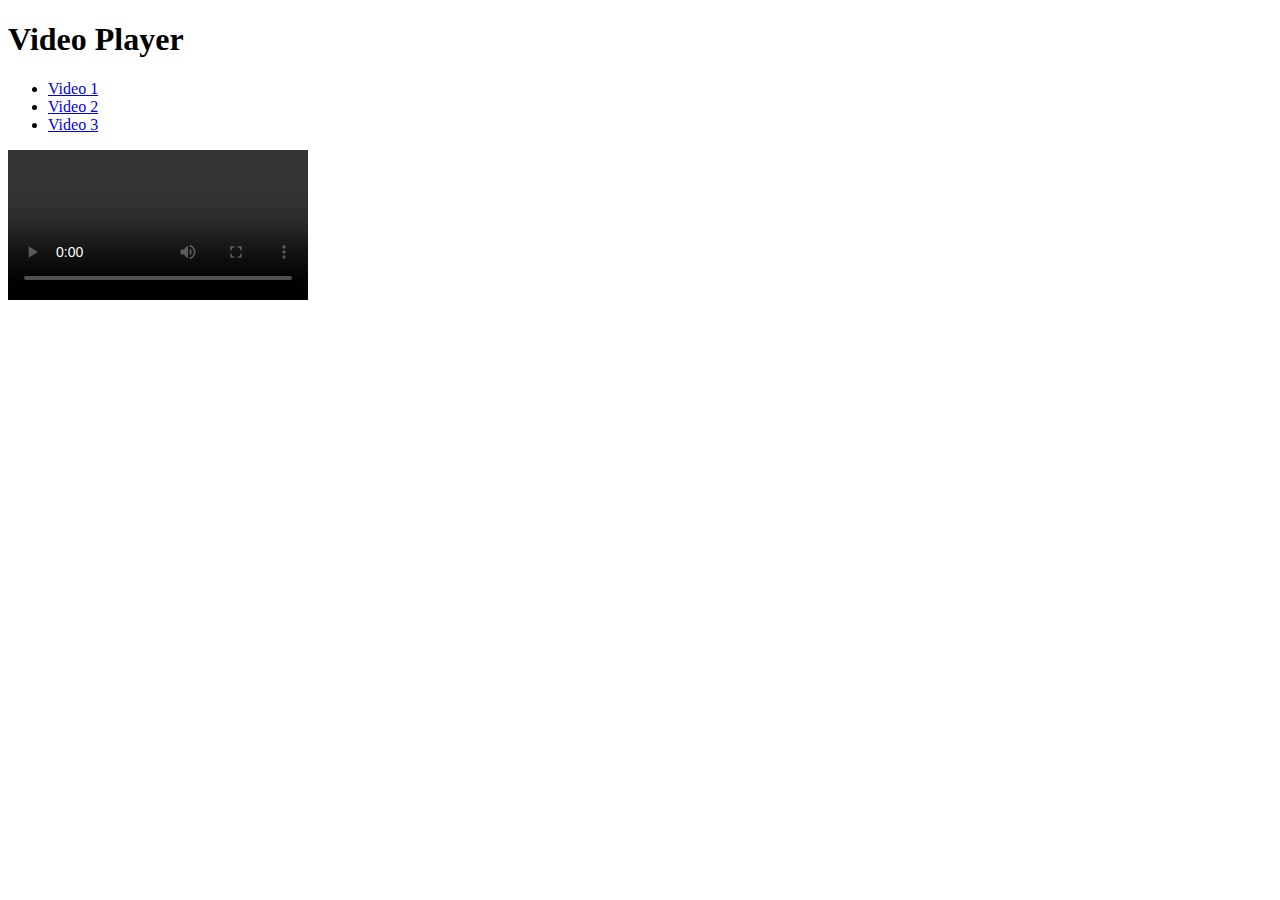
<file: 5b.html>
<!DOCTYPE html>
<html>
<head>
  <title>Video Player</title>
</head>
<body>
  <h1>Video Player</h1>
  <div id="videoList">
    <ul>
      <li><a href="#" onclick="playVideo('video1.mp4')">Video 1</a></li>
      <li><a href="#" onclick="playVideo('video2.mp4')">Video 2</a></li>
      <li><a href="#" onclick="playVideo('video3.mp4')">Video 3</a></li>
    </ul>
  </div>
  <video id="videoPlayer" controls></video>

  <script>
     function playVideo(videoUrl) {
  var videoPlayer = document.getElementById('videoPlayer');
  videoPlayer.src = videoUrl;
  videoPlayer.play();
}


  </script>
</body>
</html>
</file>
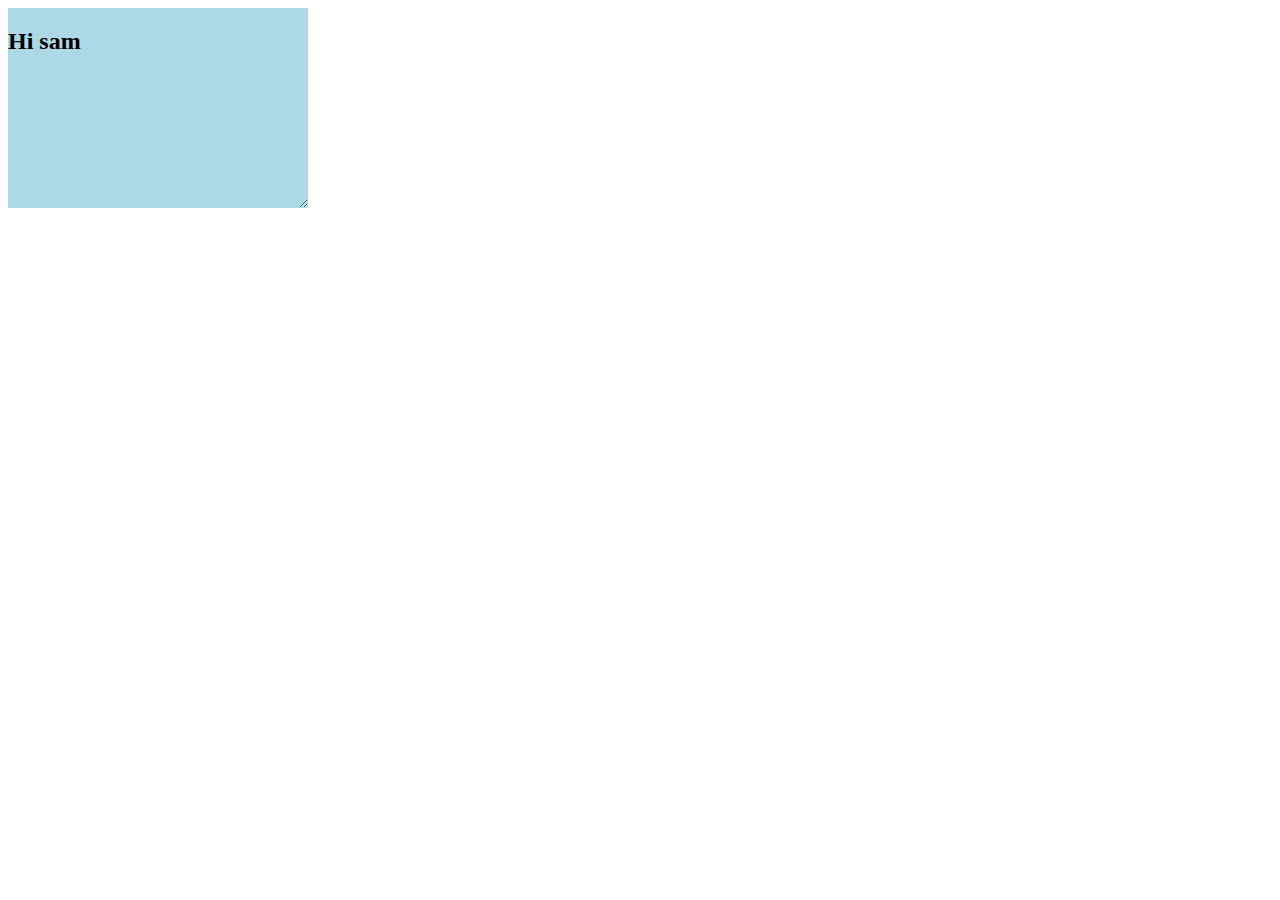
<file: w5d.html>
<!DOCTYPE html>
<html>
<head>
  <title>Resizable Area</title>
  <style>
    .resizable-area {
      width: 300px;
      height: 200px;
      background-color: lightblue;
      resize: both;
      overflow: auto;
    }
  </style>
</head>
<body>
  <div class="resizable-area">
    <!-- Content goes here -->
    <h2>Hi sam</h2>
  </div>
</body>
</html>
</file>
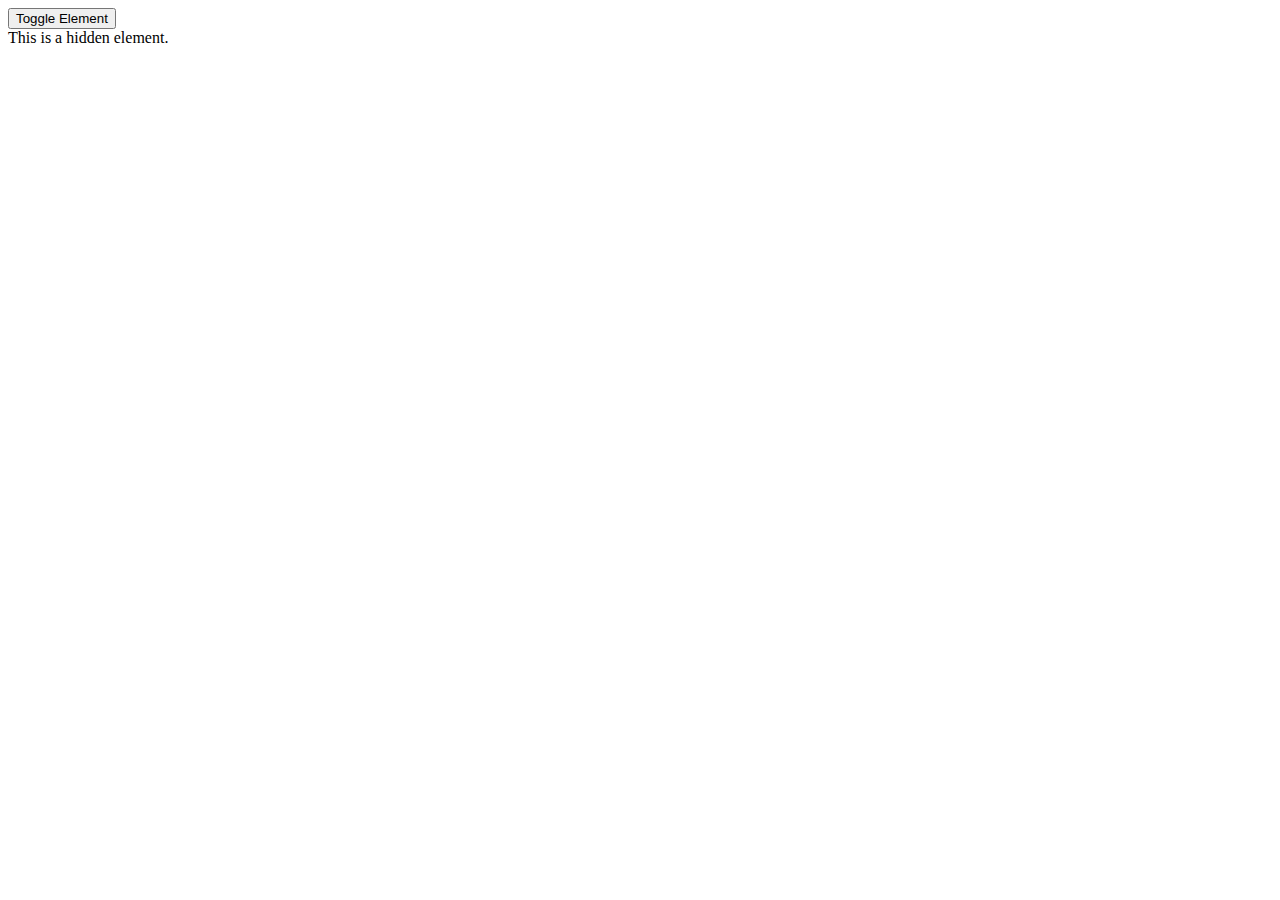
<file: w5e.html>
<!DOCTYPE html>
<html>
<head>
  <title>Hide and Show Elements</title>
  <style>
    .hidden {
      display: none;
    }
  </style>
</head>
<body>
  <button onclick="toggleElement()">Toggle Element</button>
  <div id="myElement">This is a hidden element.</div>

  <script>
     function toggleElement() {
  var element = document.getElementById("myElement");
  if (element.style.display === "none") {
    element.style.display = "block";
  } else {
    element.style.display = "none";
  }
}


  </script>
</body>
</html>
</file>
